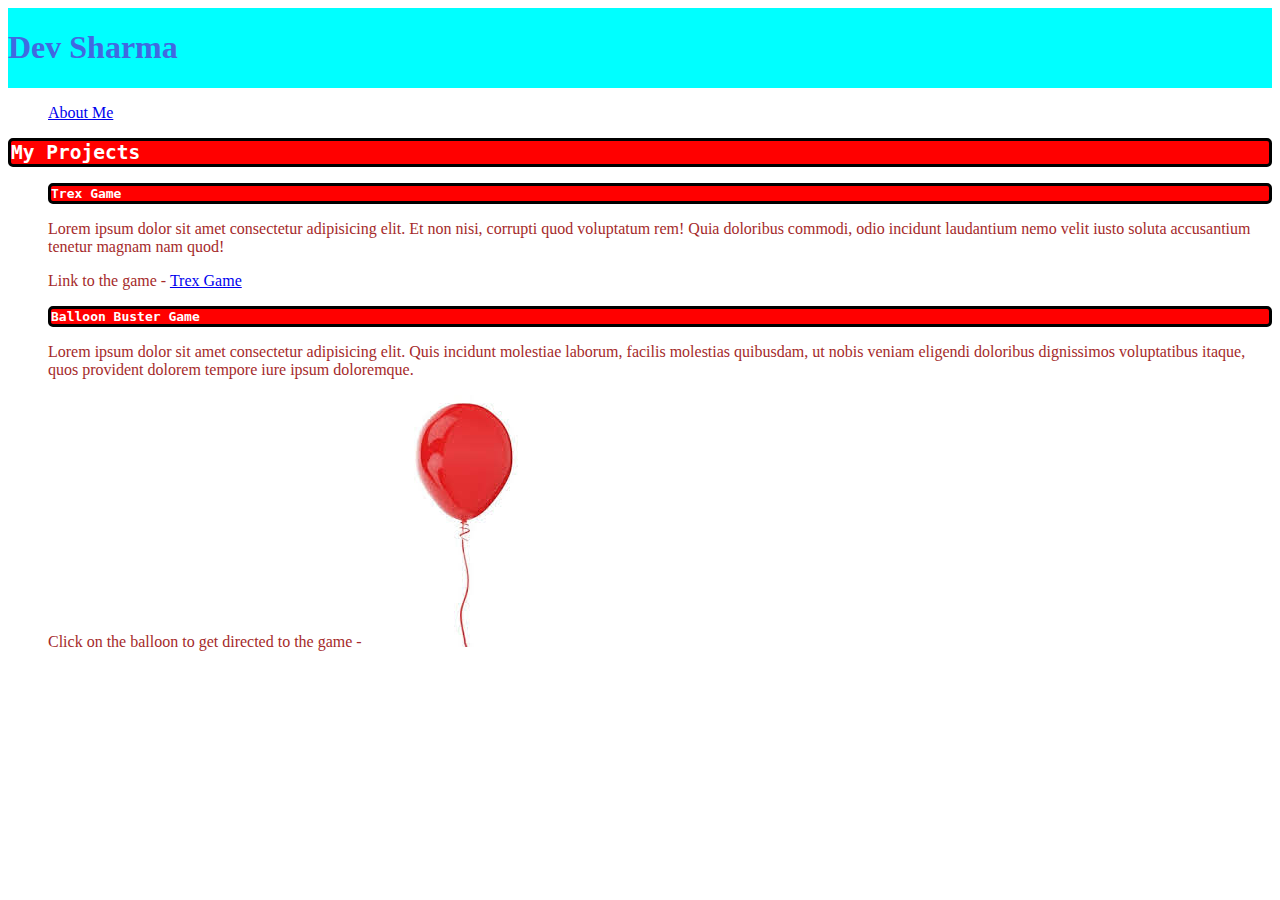
<file: HTML and CSS/index.html>
<!DOCTYPE html>
<html>
    <head>
        <meta charset="UTF-8">
        <meta name="Description" content="Lorem ipsum, dolor sit amet consectetur adipisicing elit. Aut quam provident inventore vitae corporis veniam voluptates, ipsum, quisquam nisi expedita sint numquam voluptate tempore consequuntur ducimus, perferendis eaque voluptatem atque."> 
        <title>My Portfolio</title>
        <link rel="stylesheet" href="style.css">

        <link rel="stylesheet" href="style.css">

    </head>
    <body>
        <div class="header">
            <h1>Dev Sharma</h1>
        </div>
        <menu type="context" id="link"><a href="aboutMe.html">About Me</a></menu>
        
        <h2 id="heading">My Projects</h2>
        <ul>
            <li id="heading"><b>Trex Game</b></li>
            <p id="para">Lorem ipsum dolor sit amet consectetur adipisicing elit. Et non nisi, corrupti quod voluptatum rem! Quia doloribus commodi, odio incidunt laudantium nemo velit iusto soluta accusantium tenetur magnam nam quod!</p>
            <p id="para">Link to the game - <a href="https://studio.code.org/projects/gamelab/zouUbf84AahkxO1R23Kddst-kqE3RtGLHhFIFJ_-z7M/edit">Trex Game</a></p>

            <li id="heading"><b>Balloon Buster Game</b></li>
            <p id="para">Lorem ipsum dolor sit amet consectetur adipisicing elit. Quis incidunt molestiae laborum, facilis molestias quibusdam, ut nobis veniam eligendi doloribus dignissimos voluptatibus itaque, quos provident dolorem tempore iure ipsum doloremque.</p>
            <p id="para">Click on the balloon to get directed to the game - <a href="https://studio.code.org/projects/gamelab/TbWzDJMdY8xD1cEwmsoHOW3ChApy4yWTJUd2tOuUYyA"><img src="[data-uri]" alt=""></a></p>
        </ul>
    </body>
</html>
</file>
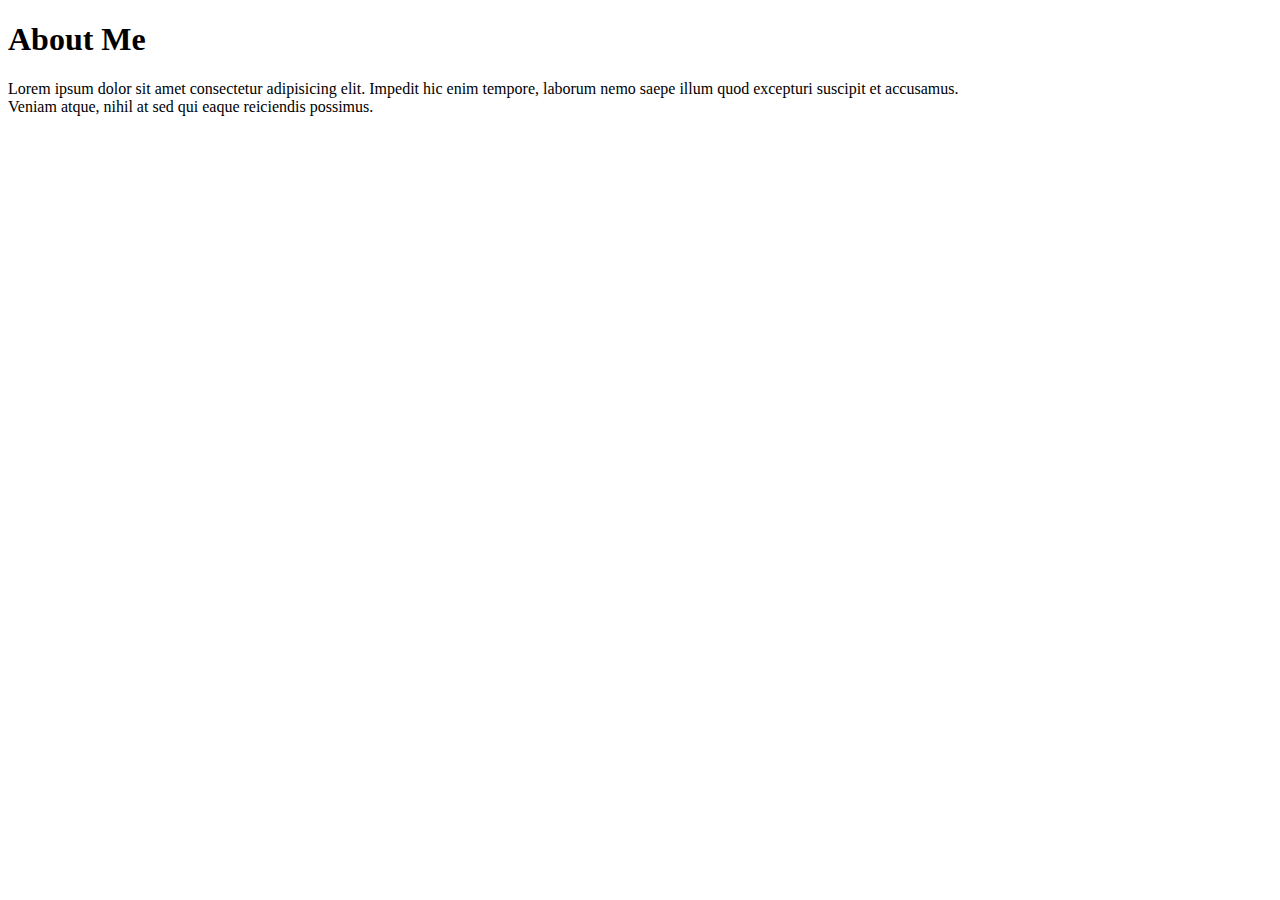
<file: HTML and CSS/aboutMe.html>
<!DOCTYPE html>
<html>
    <head>
        <meta charset="UTF-8">
        <title>About Me</title>
    </head>
    <body>
        <h1>About Me</h1>
        <p>Lorem ipsum dolor sit amet consectetur adipisicing elit. Impedit hic enim tempore, laborum nemo saepe illum quod excepturi suscipit et accusamus. <br>Veniam atque, nihil at sed qui eaque reiciendis possimus.</p>
    </body>
</html>
</file>
<file: HTML and CSS/style.css>
#heading {
    color: white;
    background-color: red;
    font-family: monospace;
    border: solid;
    border-radius: 5px;
    border-color: black;
}
#para {
    color: brown;
}

.header {
    color: royalblue;
    font-weight: 300;
    background-color: cyan;
    display: flex;
    align-content: flex-start | flex-end | center | space-between | space-around | space-evenly | stretch | start | end | baseline | first baseline | last baseline + ... safe | unsafe;
}
</file>
